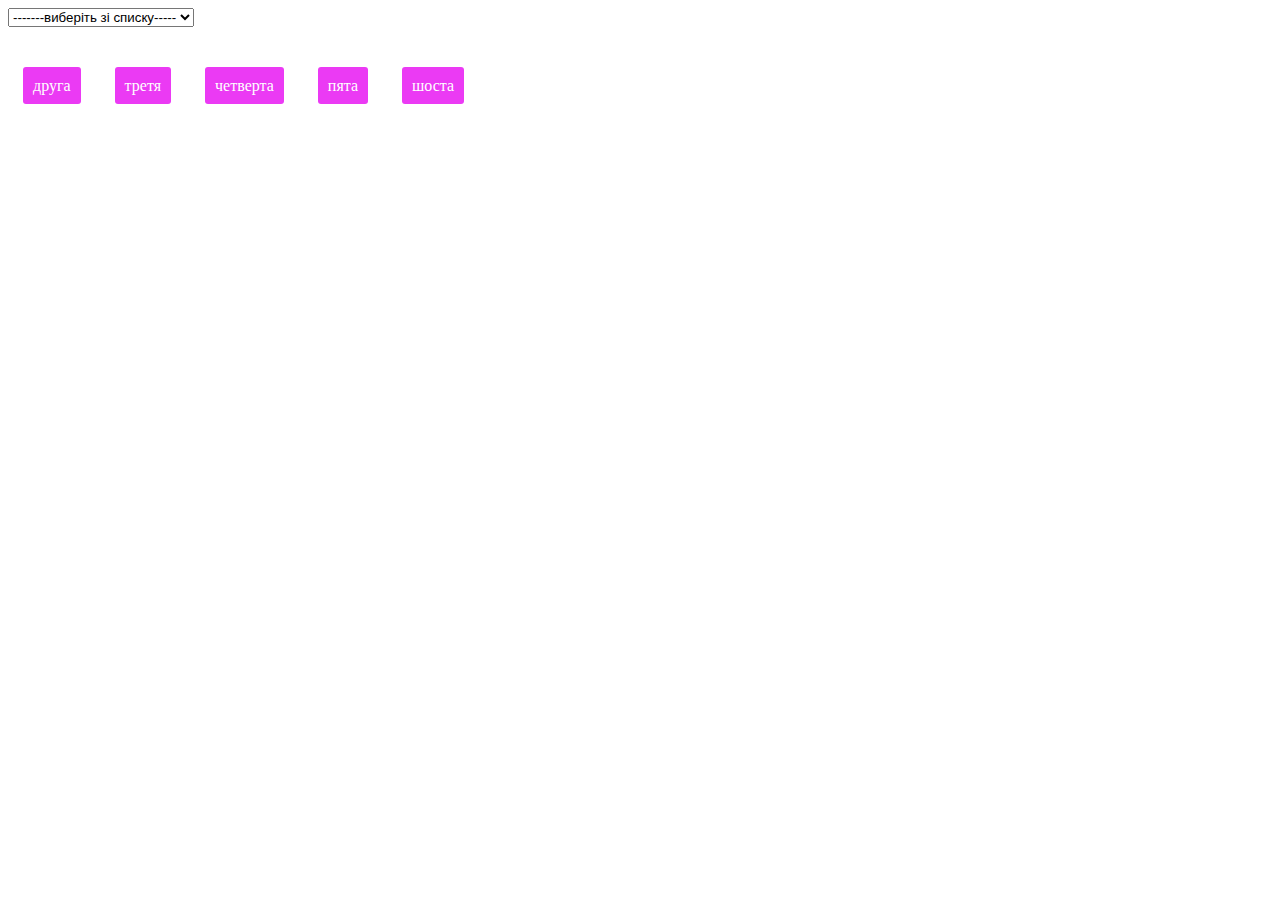
<file: index.html>
<!DOCTYPE html>
<html lang="en">
<head>
    <link rel="stylesheet" href="style.css">
    <meta charset="UTF-8">
    <meta name="viewport" content="width=device-width, initial-scale=1.0">
    <title>Document</title>
</head>
<body>
    <!-- 1 -->
    <section>
        <select name="select" id="">
            <option value="value0">-------виберіть зі списку-----</option>
            <option value="coffe">кава</option>
            <option value="tea">чай</option>
            <option value="juce'">сік</option>
        </select>
        <h2 class="title"></h2>
    </section>
 
<a href="index2.html">друга</a>
<a href="index3.html">третя</a>
<a href="index4.html">четверта</a>
<a href="index5.html">пята</a>
<a href="index6.html">шоста</a>


    <script src="js/main1.js"></script>
</body>
</html>
</file>
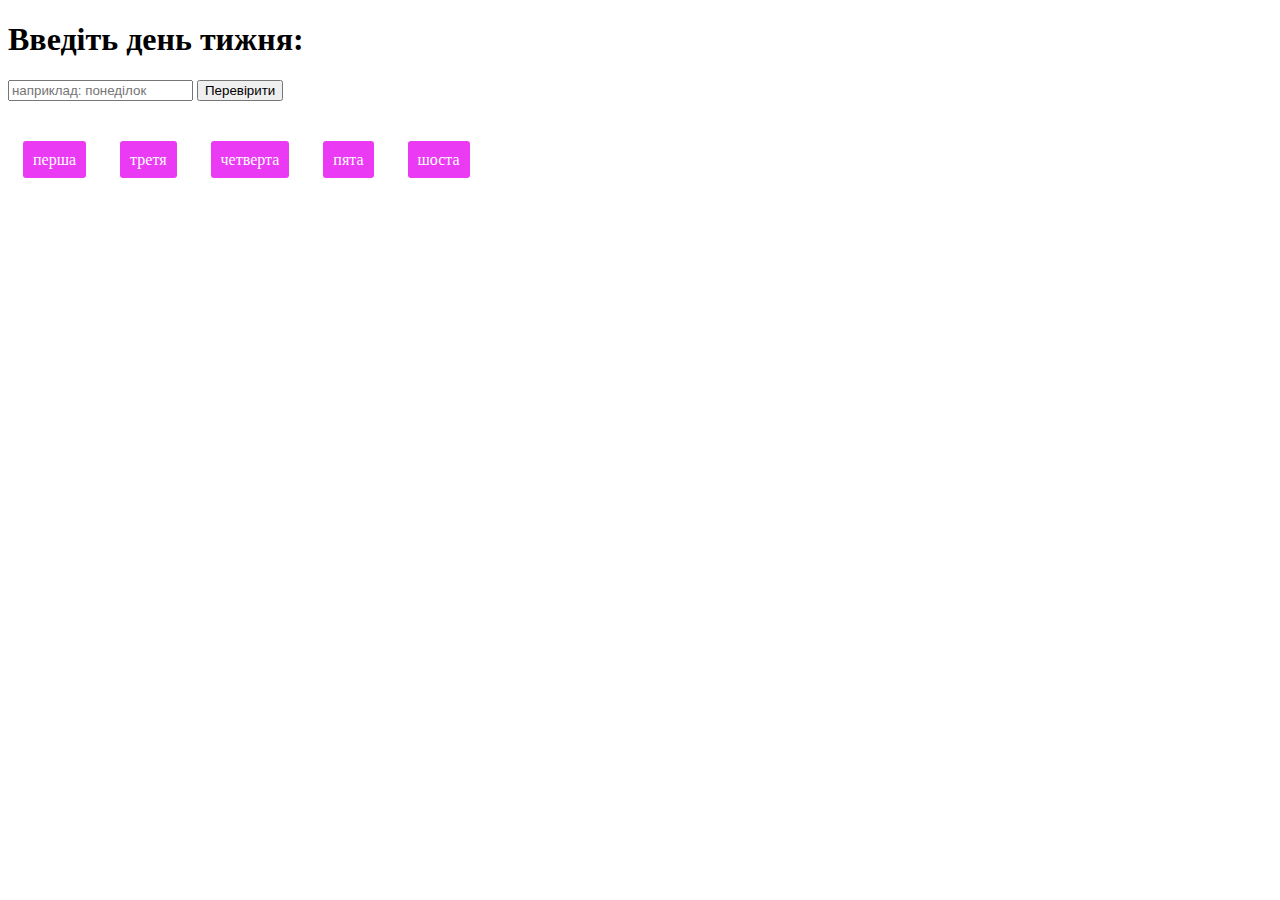
<file: index2.html>
<!DOCTYPE html>
<html lang="en">
<head>
    <link rel="stylesheet" href="style.css">
    <meta charset="UTF-8">
    <meta name="viewport" content="width=device-width, initial-scale=1.0">
    <title>Document</title>
</head>
<body>
     <!-- 2 -->
     <section>
        <h1>Введіть день тижня:</h1>
        <input type="text" id="dayInput" placeholder="наприклад: понеділок">
        <button id="buttonDays">Перевірити</button>
        <div id="messageDays"></div>
    </section>
    
<a href="index.html">перша</a>
<a href="index3.html">третя</a>
<a href="index4.html">четверта</a>
<a href="index5.html">пята</a>
<a href="index6.html">шоста</a>

    <script src="js/main2.js"></script>
</body>
</html>
</file>
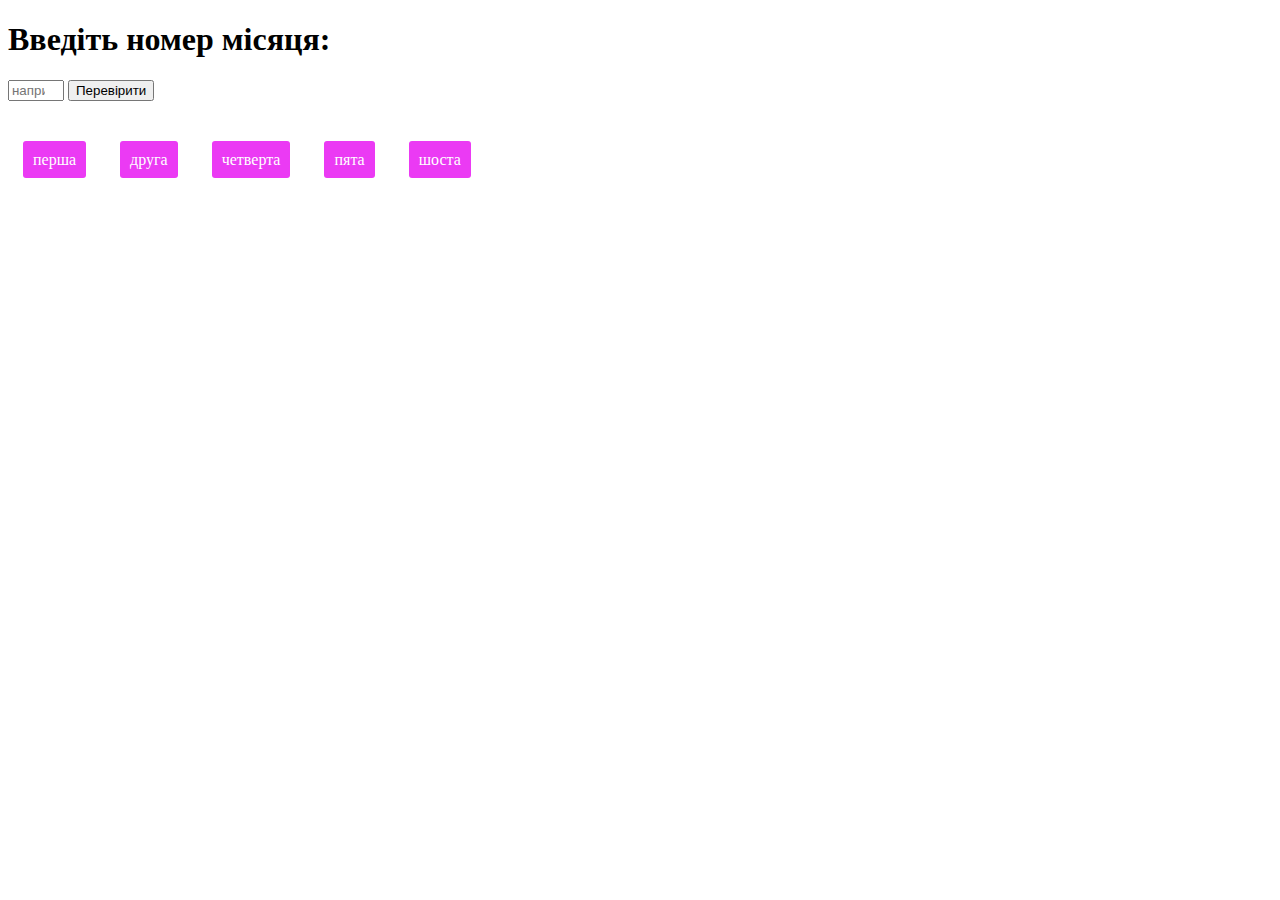
<file: index3.html>
<!DOCTYPE html>
<html lang="en">
<head>
    <link rel="stylesheet" href="style.css">
    <meta charset="UTF-8">
    <meta name="viewport" content="width=device-width, initial-scale=1.0">
    <title>Document</title>
</head>
<body>
      <!-- 3 -->
<section>
    <h1>Введіть номер місяця:</h1>
    <input type="number" id="monthInputNumber" min="1" max="12" placeholder="наприклад: 1">
    <button id="buttonMonthNumber">Перевірити</button>
    <div id="messageMonthNumber"></div>
</section>

<a href="index.html">перша</a>
<a href="index2.html">друга</a>
<a href="index4.html">четверта</a>
<a href="index5.html">пята</a>
<a href="index6.html">шоста</a>

    <script src="js/main3.js"></script>
</body>
</html>
</file>
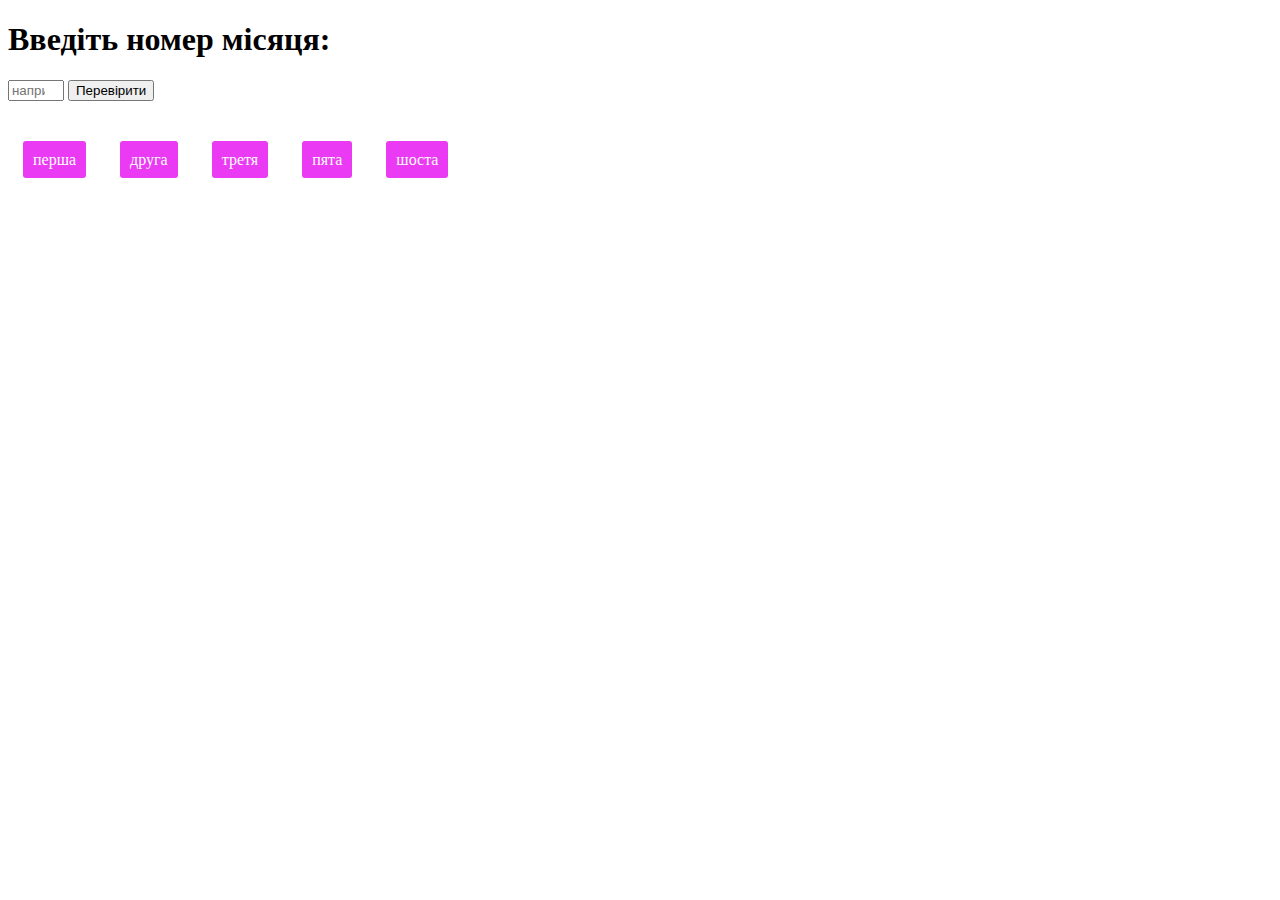
<file: index4.html>
<!DOCTYPE html>
<html lang="en">
<head>
    <link rel="stylesheet" href="style.css">
    <meta charset="UTF-8">
    <meta name="viewport" content="width=device-width, initial-scale=1.0">
    <title>Document</title>
</head>
<body>
         <!-- 4 -->
<section> 
    <h1>Введіть номер місяця:</h1>
    <input type="number" id="dataInput" min="1" max="12" placeholder="наприклад: 1">
    <button id="dataButton">Перевірити</button>
    <div id="messageData"></div>
</section>


<a href="index.html">перша</a>
<a href="index2.html">друга</a>
<a href="index3.html">третя</a>
<a href="index5.html">пята</a>
<a href="index6.html">шоста</a>

    <script src="js/main4.js"></script>
</body>
</html>
</file>
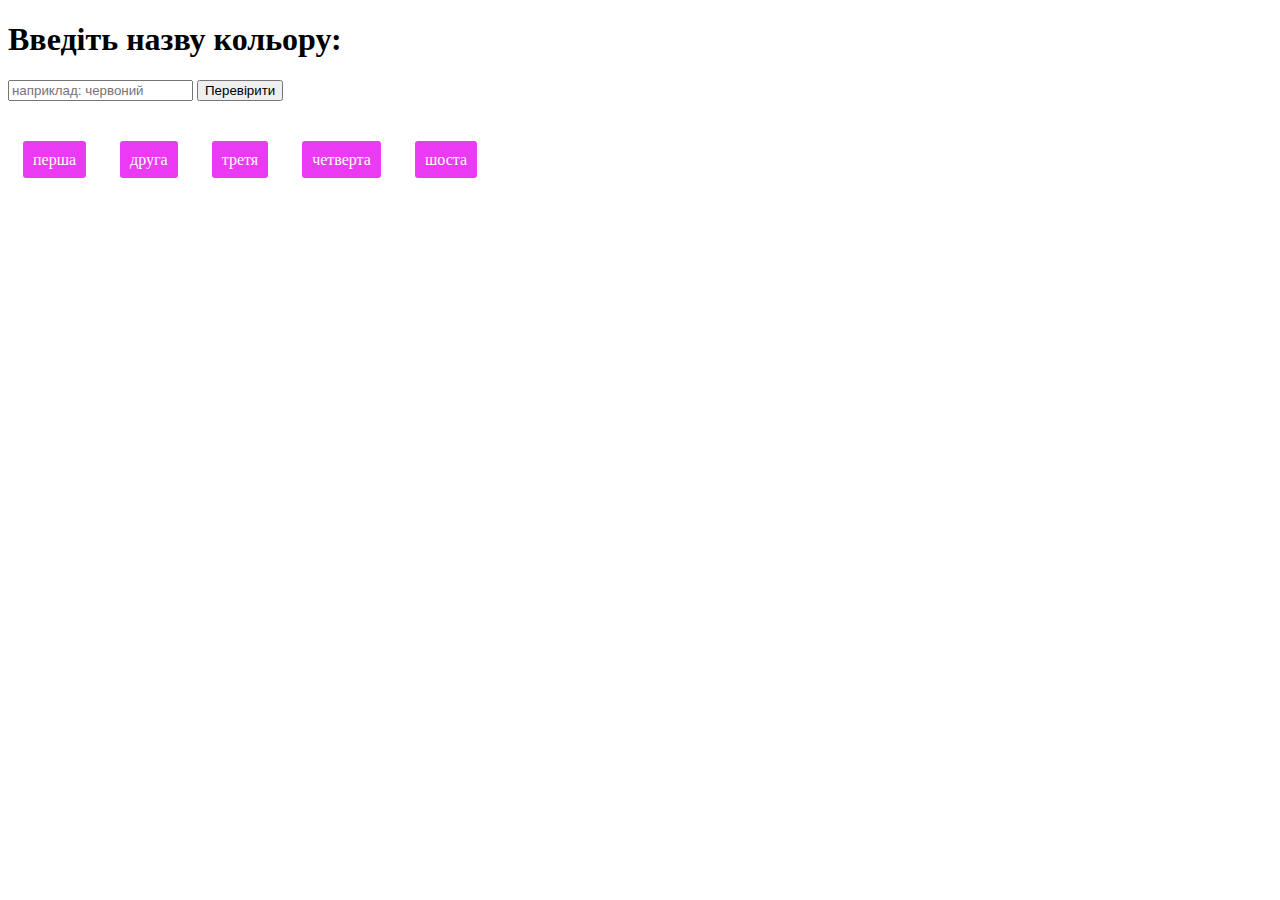
<file: index5.html>
<!DOCTYPE html>
<html lang="en">
<head>
    <link rel="stylesheet" href="style.css">
    <meta charset="UTF-8">
    <meta name="viewport" content="width=device-width, initial-scale=1.0">
    <title>Document</title>
</head>
<body>
      
   <!-- 5-->
<section>
    <h1>Введіть назву кольору:</h1>
    <input type="text" id="colorInput" placeholder="наприклад: червоний">
    <button id="colorButton">Перевірити</button>
    <div id="messageColor"></div>
</section>

<a href="index.html">перша</a>
<a href="index2.html">друга</a>
<a href="index3.html">третя</a>
<a href="index4.html">четверта</a>
<a href="index6.html">шоста</a>

    <script src="js/main5.js"></script>
</body>
</html>
</file>
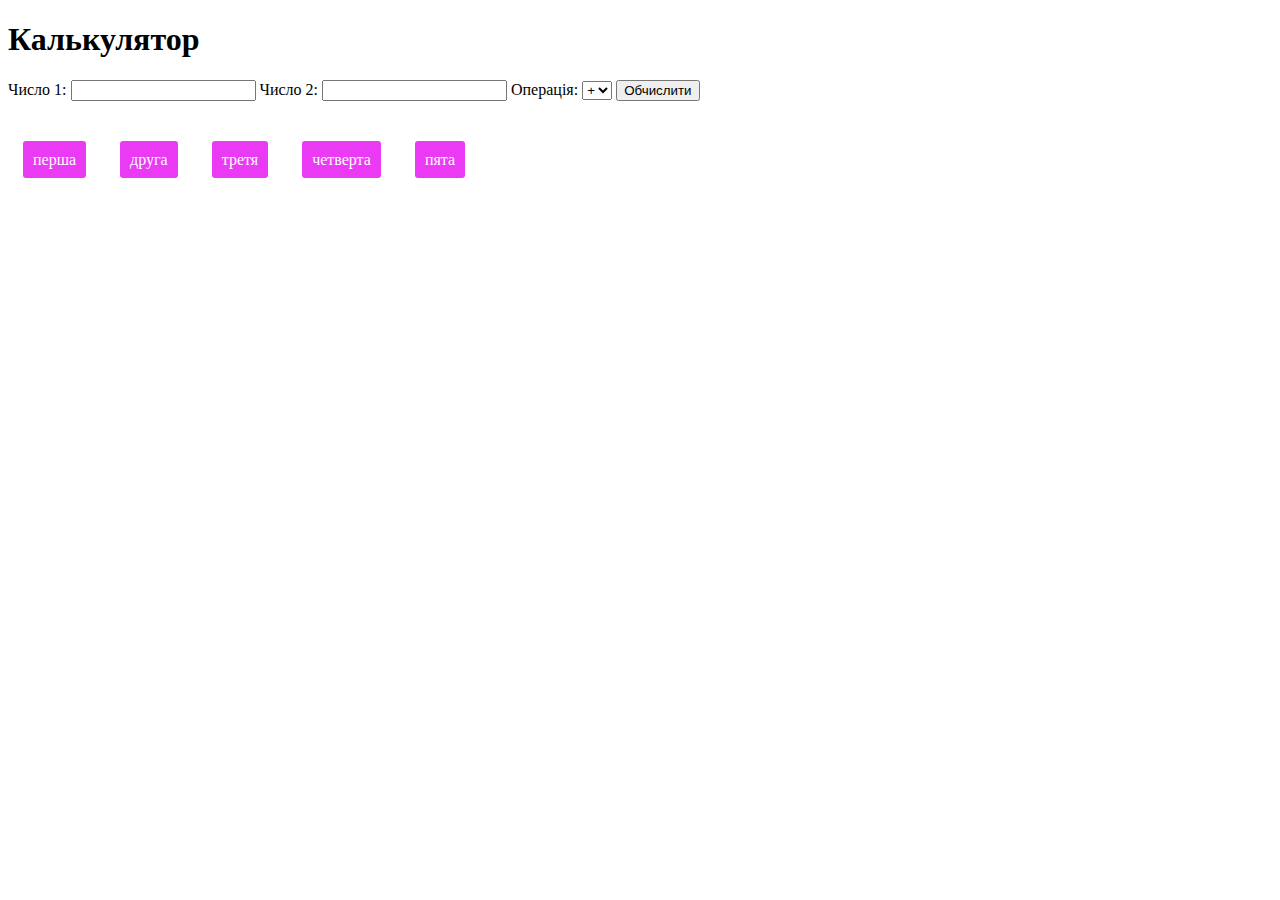
<file: index6.html>
<!DOCTYPE html>
<html lang="en">
<head>
    <link rel="stylesheet" href="style.css">
    <meta charset="UTF-8">
    <meta name="viewport" content="width=device-width, initial-scale=1.0">
    <title>Document</title>
</head>
<body>
       <!-- 6 -->
<section>
    <h1>Калькулятор</h1>
    <label for="num1">Число 1:</label>
    <input type="number" id="num1">
    <label for="num2">Число 2:</label>
    <input type="number" id="num2">

    <label for="operation">Операція:</label>
    <select id="operation">
        <option value="+">+</option>
        <option value="-">-</option>
        <option value="*">*</option>
        <option value="/">/</option>
    </select>

    <button id="calculatesButton">Обчислити</button>
    <div id="resultNum"></div>
</section>

<a href="index.html">перша</a>
<a href="index2.html">друга</a>
<a href="index3.html">третя</a>
<a href="index4.html">четверта</a>
<a href="index5.html">пята</a>

    <script src="js/main6.js"></script>
</body>
</html>
</file>
<file: style.css>
a{
    border-radius: 3px;
    background-color: rgb(235, 58, 244);
    color: white;
    text-decoration: none;
    margin: 15px;
    padding: 10px;
}
section{
    margin-bottom: 50px;
}
</file>
